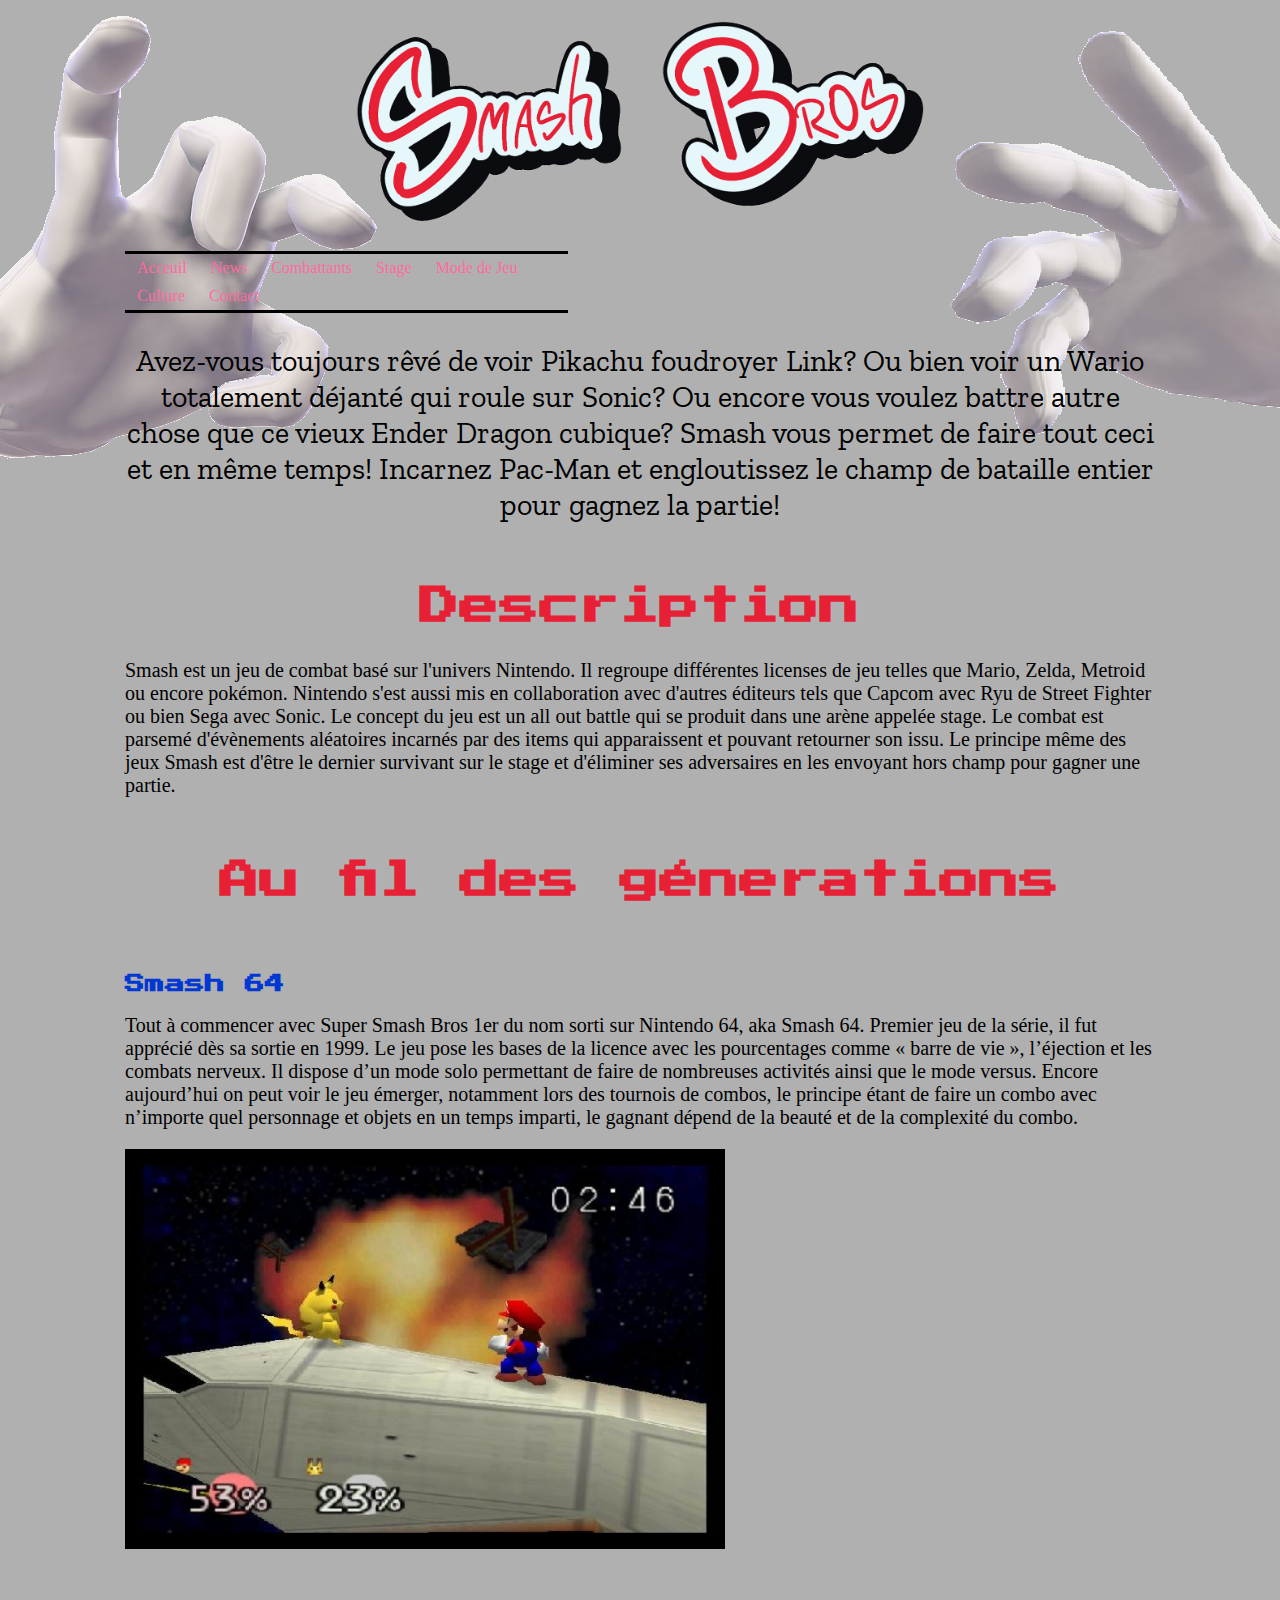
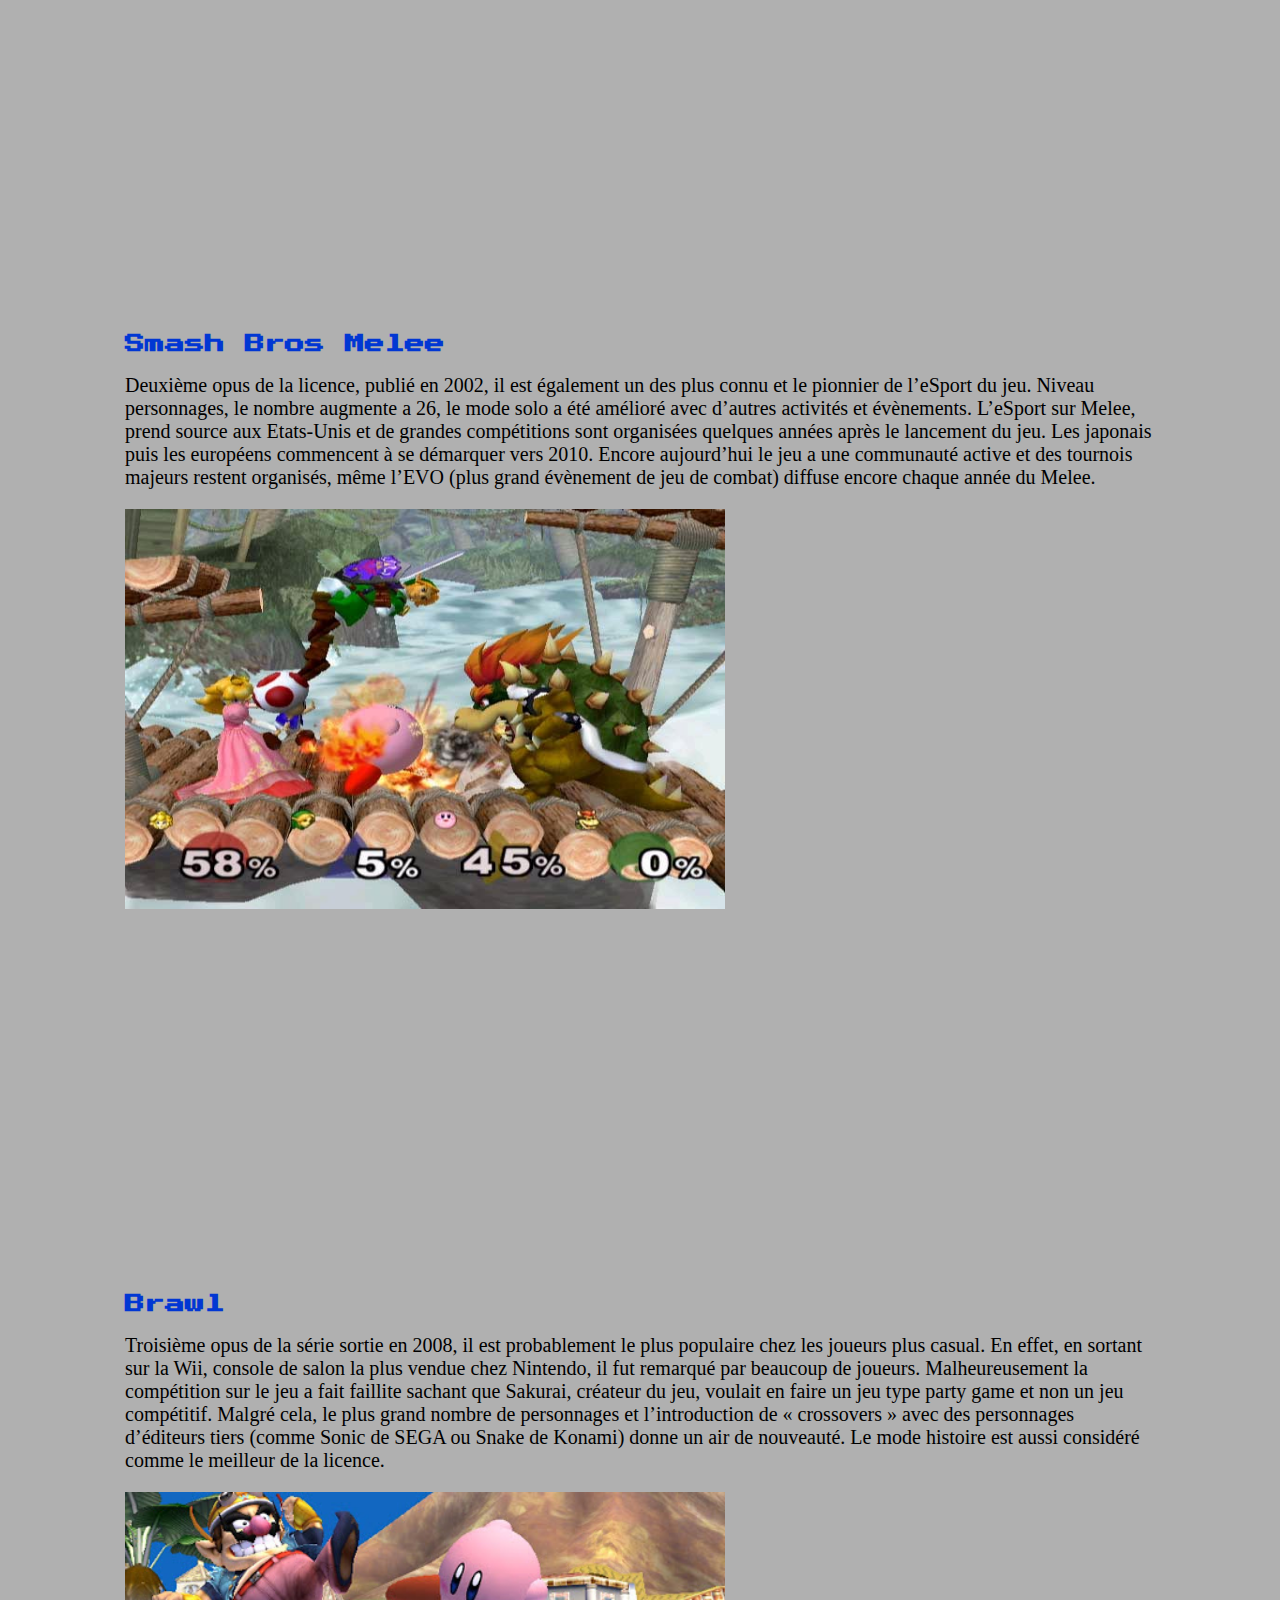
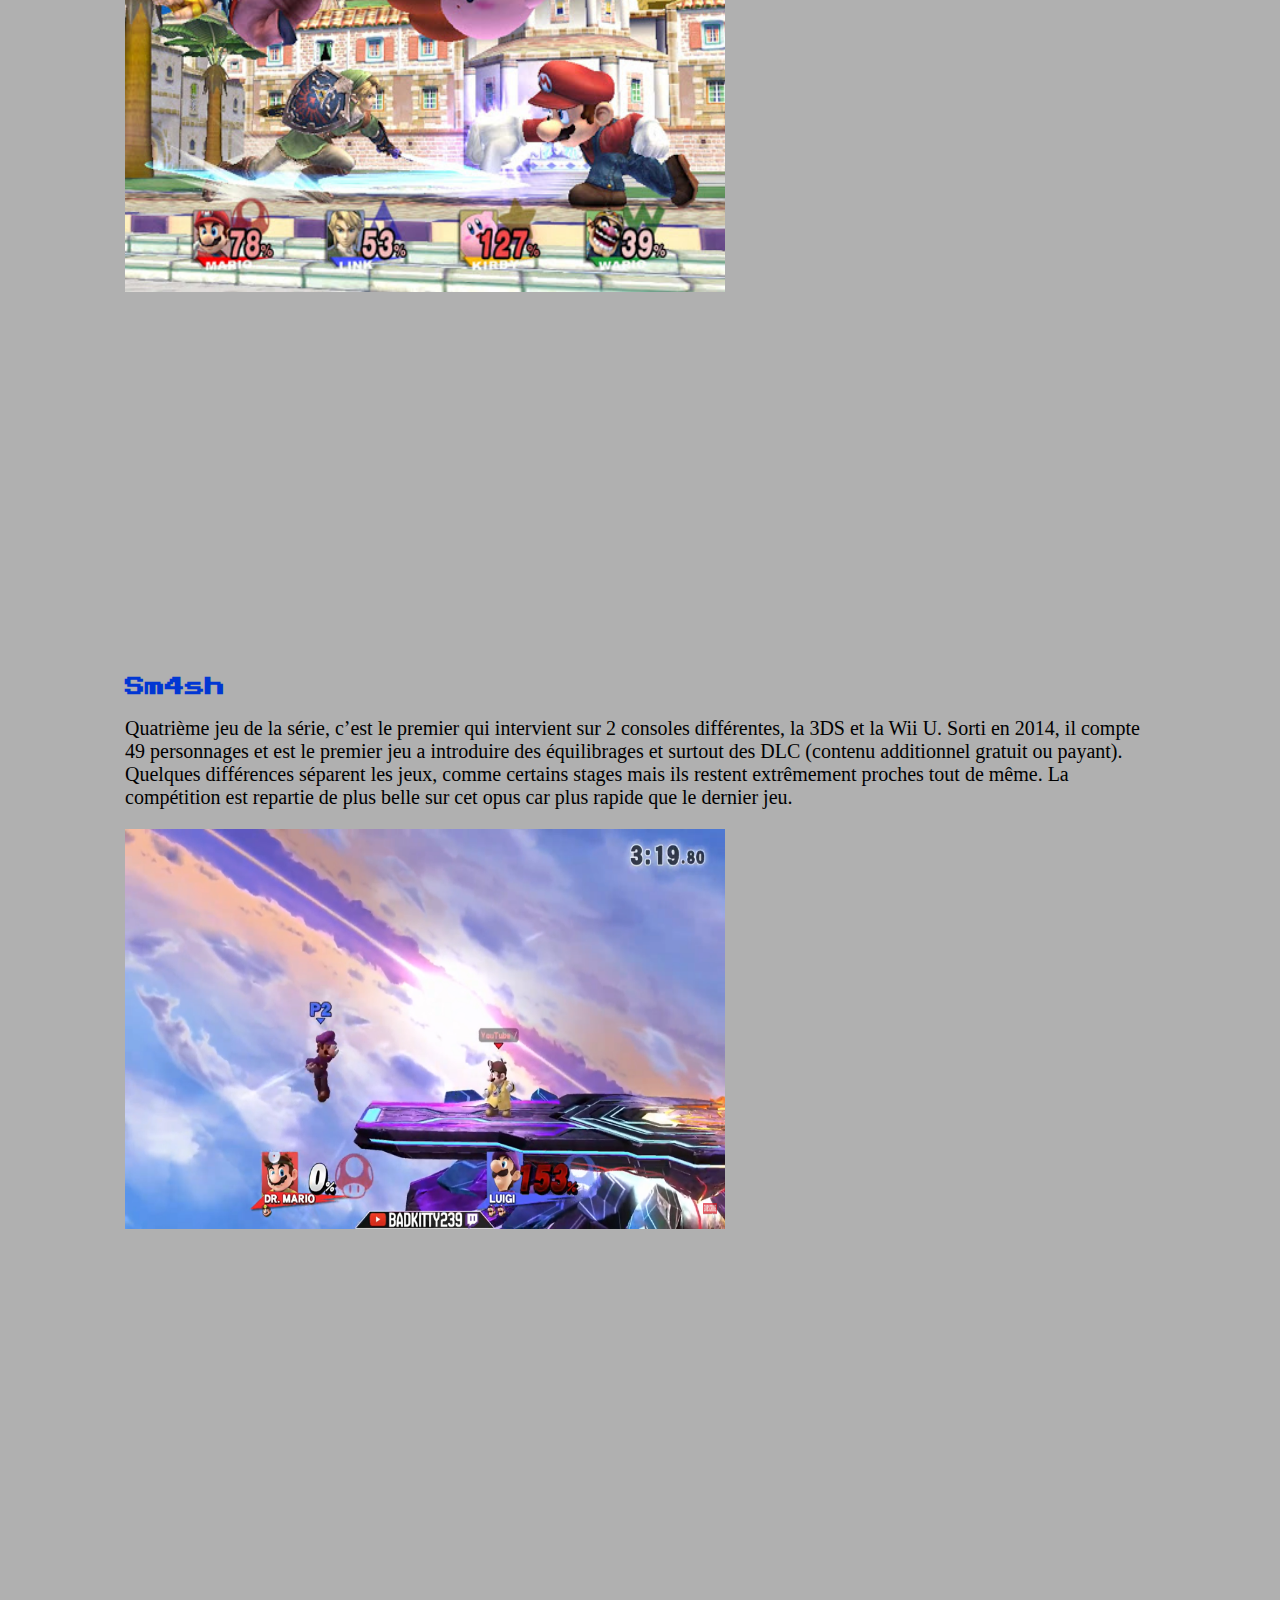
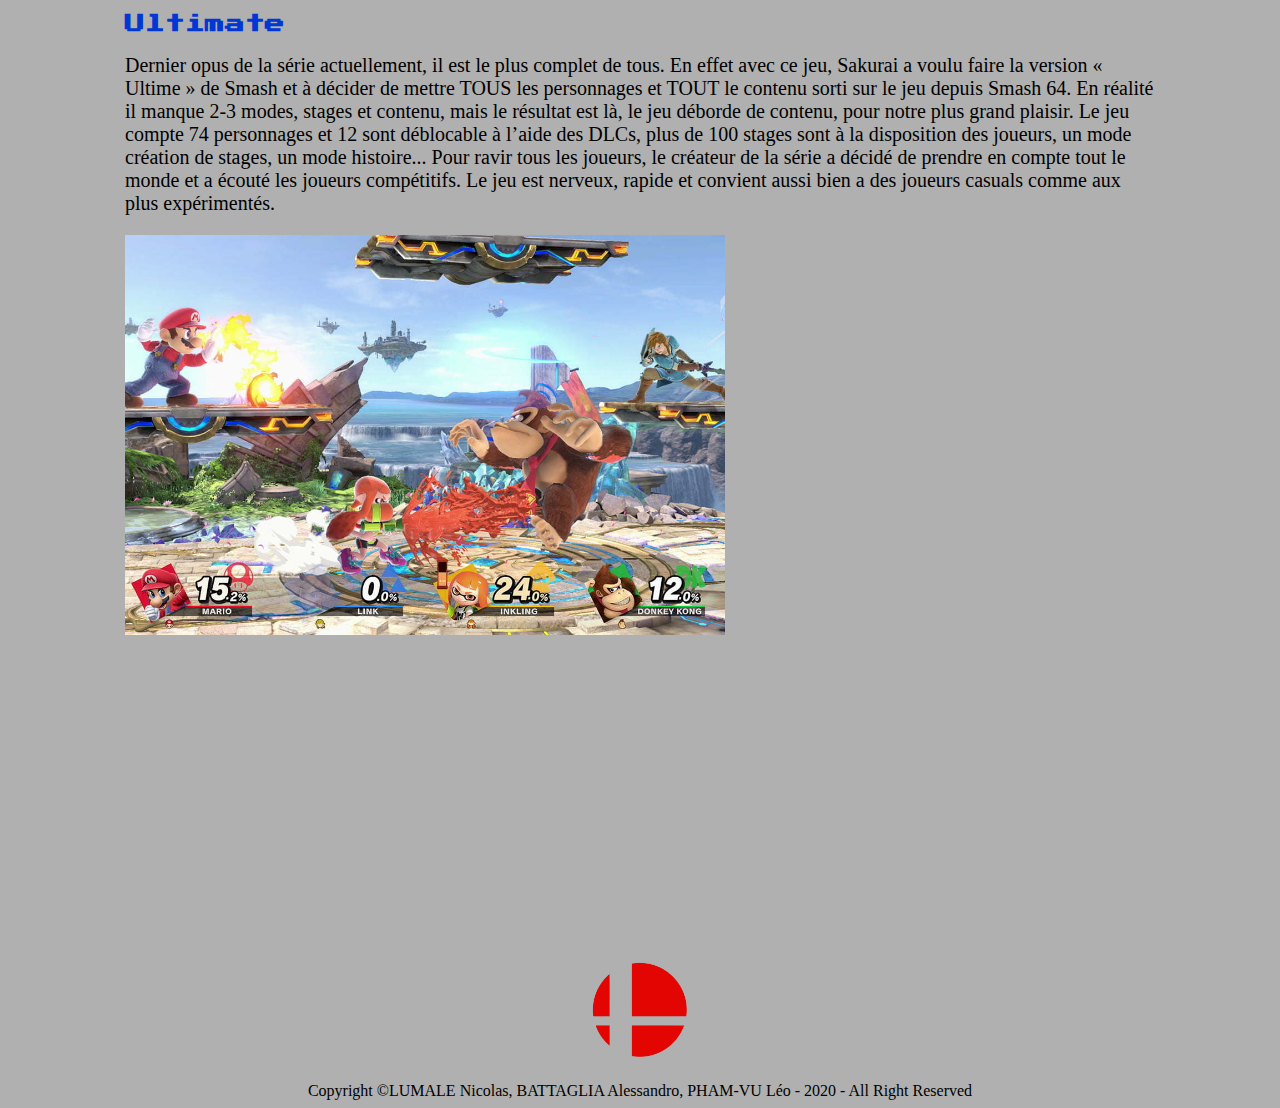
<file: Groupe 7 - Super Smash Bros/index.html>
<!DOCTYPE html>
<html lang="fr" dir="ltr">
  <head>
    <meta charset="utf-8">
    <meta name="description" content="Un site dédié à l'univers de Super Smash Bros"/>
    <title>SSB</title>
    <link rel="stylesheet" href="css/styles.css">
    <link href="https://fonts.googleapis.com/css2?family=Press+Start+2P&display=swap" rel="stylesheet">
    <link href="https://fonts.googleapis.com/css2?family=Zilla+Slab:wght@500&display=swap" rel="stylesheet">
  </head>
  <body>
    <h1><img id="logo" src="img/logo.png"  alt="logo smash personnalisé" height="200"></h1>
    <div>
    <nav id="menu">
        <ul>
          <li><a class="active" href="index.html"<b>Acceuil</b></a></li>
          <li><a href="https://twitter.com/ssbunews?lang=fr" rel="nofollow"<b>News</b></a></li>
          <li><a href="https://www.smashbros.com/fr_FR/fighter/index.html" rel="nofollow"<b>Combattants</b></a></li>
          <li><a href="https://www.smashbros.com/fr_FR/stage/index.html" rel="nofollow"<b>Stage</b></a></li>
          <li><a href="modeDeJeu.html"<b>Mode de Jeu</b></a></li>
          <li><a href="culturessb.html"<b>Culture</b></a></li>
          <li><a href="contact.html"<b>Contact</b></a></li>
        </ul>
    </nav>
    </div>
  <div class="intro">
    <p>Avez-vous toujours rêvé de voir Pikachu foudroyer Link? Ou bien voir un Wario totalement déjanté qui roule sur Sonic?
      Ou encore vous voulez battre autre chose que ce vieux Ender Dragon cubique? Smash vous permet de faire tout ceci et en même temps!
      Incarnez Pac-Man et engloutissez le champ de bataille entier pour gagnez la partie!</p>

  </div>
  <div class="description">
      <!-- mettre en description du Jeu -->
      <h2>Description</h2>
      <p>Smash est un jeu de combat basé sur l'univers Nintendo. Il regroupe différentes licenses de jeu telles que Mario, Zelda, Metroid ou encore pokémon. Nintendo s'est aussi mis en collaboration avec d'autres éditeurs tels que Capcom avec Ryu de Street Fighter ou bien Sega avec Sonic.
        Le concept du jeu est un all out battle qui se produit dans une arène appelée stage. Le combat est parsemé d'évènements aléatoires incarnés par des items qui apparaissent et pouvant retourner son issu.
        Le principe même des jeux Smash est d'être le dernier survivant sur le stage et d'éliminer ses adversaires en les envoyant hors champ pour gagner une partie.</p>
  </div>
  <div class="evolution">
      <!-- Montrer l'evolution du jeu -->
      <h2>Au fil des génerations</h2>


      <p><h3>Smash 64</h3>
        Tout à commencer avec Super Smash Bros 1er du nom sorti sur Nintendo 64, aka Smash 64. Premier jeu de la série, il fut apprécié dès sa sortie en 1999. Le jeu pose les bases de la licence avec les pourcentages comme « barre de vie », l’éjection et les combats nerveux.
        Il dispose d’un mode solo permettant de faire de nombreuses activités ainsi que le mode versus. Encore aujourd’hui on peut voir le jeu émerger, notamment lors
        des tournois de combos, le principe étant de faire un combo avec n’importe quel personnage et objets en un temps imparti, le gagnant dépend de la beauté et de la complexité du combo.</p>
        <a target="_blank" href="img/SSB64.jpg">
          <img src="img/SSB64.jpg" alt="super smash Bros 64 1999"  width="600" height="400" position= "center">
          <iframe width="560" height="315" src="https://www.youtube.com/embed/ZGMyOMQ9Rlo" position="right" frameborder="0" allow="accelerometer; autoplay; clipboard-write; encrypted-media; gyroscope; picture-in-picture" allowfullscreen rel="nofollow"></iframe>
        </a>

        <p><h3>Smash Bros Melee</h3>

        Deuxième opus de la licence, publié en 2002, il est également un des plus connu et le pionnier de l’eSport du jeu. Niveau personnages, le nombre augmente a 26, le mode solo a été amélioré avec d’autres activités et évènements.
        L’eSport sur Melee, prend source aux Etats-Unis et de grandes compétitions sont organisées quelques années après le lancement du jeu. Les japonais puis les européens commencent à se démarquer vers 2010.
        Encore aujourd’hui le jeu a une communauté active et des tournois majeurs restent organisés,
        même l’EVO (plus grand évènement de jeu de combat) diffuse encore chaque année du Melee.</p>
        <a target="_blank" href="img/SSB Melee.jpg">
          <img src="img/SSB Melee.jpg" alt="super smash Bros Melee 2002 " width="600" height="400" position="center">
          <iframe width="560" height="315" src="https://www.youtube.com/embed/i8rlQx3jvFU" frameborder="0" allow="accelerometer; autoplay; clipboard-write; encrypted-media; gyroscope; picture-in-picture" allowfullscreen rel="nofollow"></iframe>
        </a>

        <p>
        <h3>Brawl</h3>

        Troisième opus de la série sortie en 2008, il est probablement le plus populaire chez les joueurs plus casual. En effet, en sortant sur la Wii, console de salon la plus vendue chez Nintendo, il fut remarqué par beaucoup de joueurs.
        Malheureusement la compétition sur le jeu a fait faillite sachant que Sakurai, créateur du jeu, voulait en faire un jeu type party game et non un jeu compétitif. Malgré cela, le plus grand nombre de personnages et
        l’introduction de « crossovers » avec des personnages d’éditeurs tiers (comme Sonic de SEGA ou Snake de Konami) donne un air de nouveauté.
        Le mode histoire est aussi considéré comme le meilleur de la licence.</p>
        <a target="_blank" href="img/SSB Brawl.jpg">
          <img src="img/SSB Brawl.jpg" alt="super smash Bros Brawl 2008" width="600" height="400" position="center">
          <iframe width="560" height="315" src="https://www.youtube.com/embed/CFT8ti5JIp4" frameborder="0" allow="accelerometer; autoplay; clipboard-write; encrypted-media; gyroscope; picture-in-picture" allowfullscreen rel="nofollow"></iframe>
        </a>

        <p>
        <h3>Sm4sh</h3>

        Quatrième jeu de la série, c’est le premier qui intervient sur 2 consoles différentes, la 3DS et la Wii U. Sorti en 2014, il compte 49 personnages et est le premier jeu a introduire des
        équilibrages et surtout des DLC (contenu additionnel gratuit ou payant). Quelques différences séparent les jeux, comme certains stages mais ils restent extrêmement proches tout de même.
        La compétition est repartie de plus belle sur cet opus car plus rapide que le dernier jeu.</p>
        <a target="_blank" href="img/SSB 4.png">
          <img src="img/SSB 4.png" alt="super smash Bros 4 2014 EVO" width="600" height="400" position="center">
          <iframe width="560" height="315" src="https://www.youtube.com/embed/Yws_LjJMoRQ" frameborder="0" allow="accelerometer; autoplay; clipboard-write; encrypted-media; gyroscope; picture-in-picture" allowfullscreen rel="nofollow"></iframe>
        </a>

        <p>
        <h3>Ultimate</h3>

        Dernier opus de la série actuellement, il est le plus complet de tous. En effet avec ce jeu, Sakurai a voulu faire la version « Ultime » de Smash et à décider de mettre TOUS les personnages et TOUT le contenu sorti sur le jeu depuis Smash 64. En réalité il manque 2-3 modes,
        stages et contenu, mais le résultat est là, le jeu déborde de contenu, pour notre plus grand plaisir. Le jeu compte 74 personnages et 12 sont déblocable à l’aide des DLCs, plus de 100 stages sont à la disposition des joueurs, un mode création de stages, un mode histoire...
        Pour ravir tous les joueurs, le créateur de la série a décidé de prendre en compte tout le monde et a écouté les joueurs compétitifs. Le jeu est nerveux, rapide et convient aussi bien a des joueurs casuals comme aux plus expérimentés.</p>
        <a target="_blank" href="img/SSBU.jpg">
          <img src="img/SSBU.jpg" alt="super smash Bros Ultimate SSBU Sakurai " width="600" height="400" position= "center">
          <iframe width="560" height="315" src="https://www.youtube.com/embed/2uiP1ka5xac" frameborder="0" allow="accelerometer; autoplay; clipboard-write; encrypted-media; gyroscope; picture-in-picture" allowfullscreenrel="nofollow"></iframe>
        </a>
  </div>

    <div class="siteoff">
        <a href="https://www.smashbros.com/fr_FR/" rel="nofollow"> <img src="img/smash.png" alt="logo site officiel super smash Bros" height=" 100px"></a>
    </div>
  </body>
  <footer> <br/> Copyright &copy;LUMALE Nicolas, BATTAGLIA Alessandro, PHAM-VU Léo - 2020 - All Right Reserved</footer>

</html>
</file>
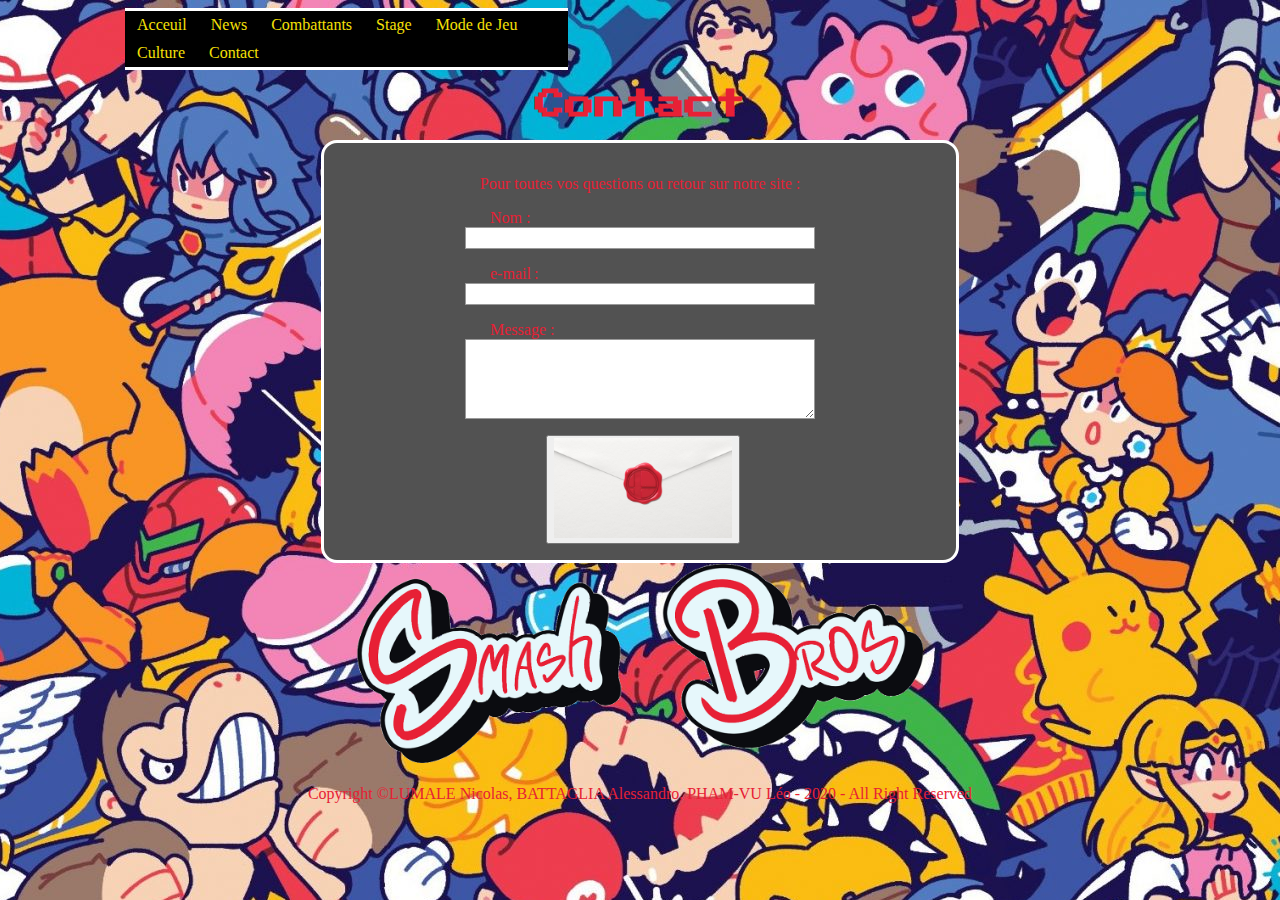
<file: Groupe 7 - Super Smash Bros/contact.html>
<!DOCTYPE html>
<html lang="fr" dir="ltr">
  <head>
    <meta charset="utf-8">
    <meta name="description" content="Formulaire de contact">
    <title>SSB-Contact</title>
    <link rel="stylesheet" href="css/styles3.css">
    <link href="https://fonts.googleapis.com/css2?family=Press+Start+2P&display=swap" rel="stylesheet">
  </head>
  <body>

    <div>
    <nav id="menu">
        <ul>
          <li><a class="active" href="index.html"<b>Acceuil</b></a></li>
          <li><a href="https://twitter.com/ssbunews?lang=fr" rel="nofollow"<b>News</b></a></li>
          <li><a href="https://www.smashbros.com/fr_FR/fighter/index.html" rel="nofollow"<<b>Combattants</b></a></li>
          <li><a href="https://www.smashbros.com/fr_FR/stage/index.html" rel="nofollow"<<b>Stage</b></a></li>
          <li><a href="modeDeJeu.html"<b>Mode de Jeu</b></a></li>
          <li><a href="culturessb.html"<b>Culture</b></a></li>
          <li><a href="contact.html"<b>Contact</b></a></li>
        </ul>
    </nav>
    </div>

    <div class="formulaire de contact">
      <div class="titre">
        <h1>Contact</h1>
      </div>
    </div>

    <form class="formulaire de contact" action="contact.html" method="post">
      <p>Pour toutes vos questions ou retour sur notre site :</p>
        <a href="" target="_BLANK"></a>
    <div>
        <label for="name">Nom :</label>
        <input type="text" id="name" name="user_name">
    </div>

    <div>
          <label for="mail">e-mail :</label>
          <input type="email" id="mail" name="user_mail">
    </div>

    <div>
          <label for="msg">Message :</label>
          <textarea id="msg" name="user_message"></textarea>
    </div>

    <div class="button">
        <button type="submit"><img src="img/Smash Invitation.jpg" alt="button envoyer" height="100"</button>
    </div>
    </form>

      <img src="img/logo.png" alt="logo" height="200">

  </body>
  <footer> <br/> Copyright &copy;LUMALE Nicolas, BATTAGLIA Alessandro, PHAM-VU Léo - 2020 - All Right Reserved</footer>


</html>
</file>
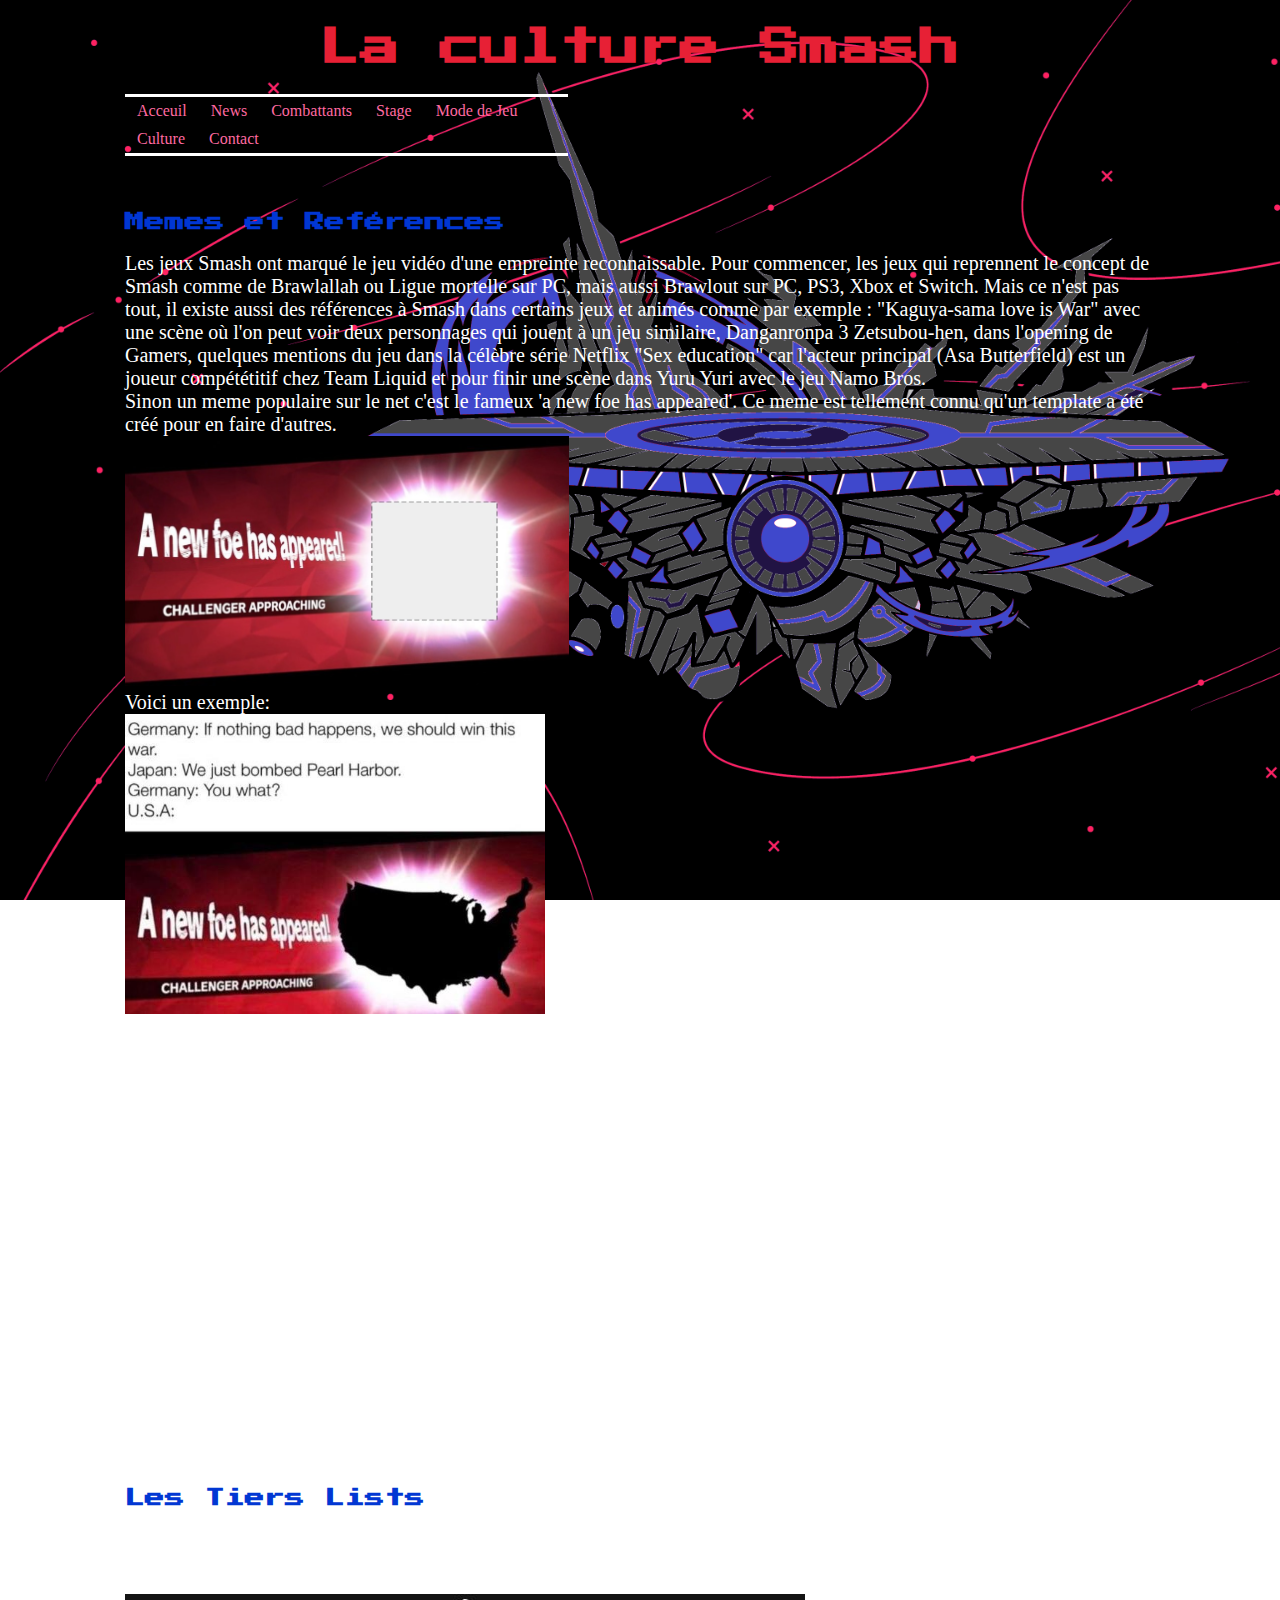
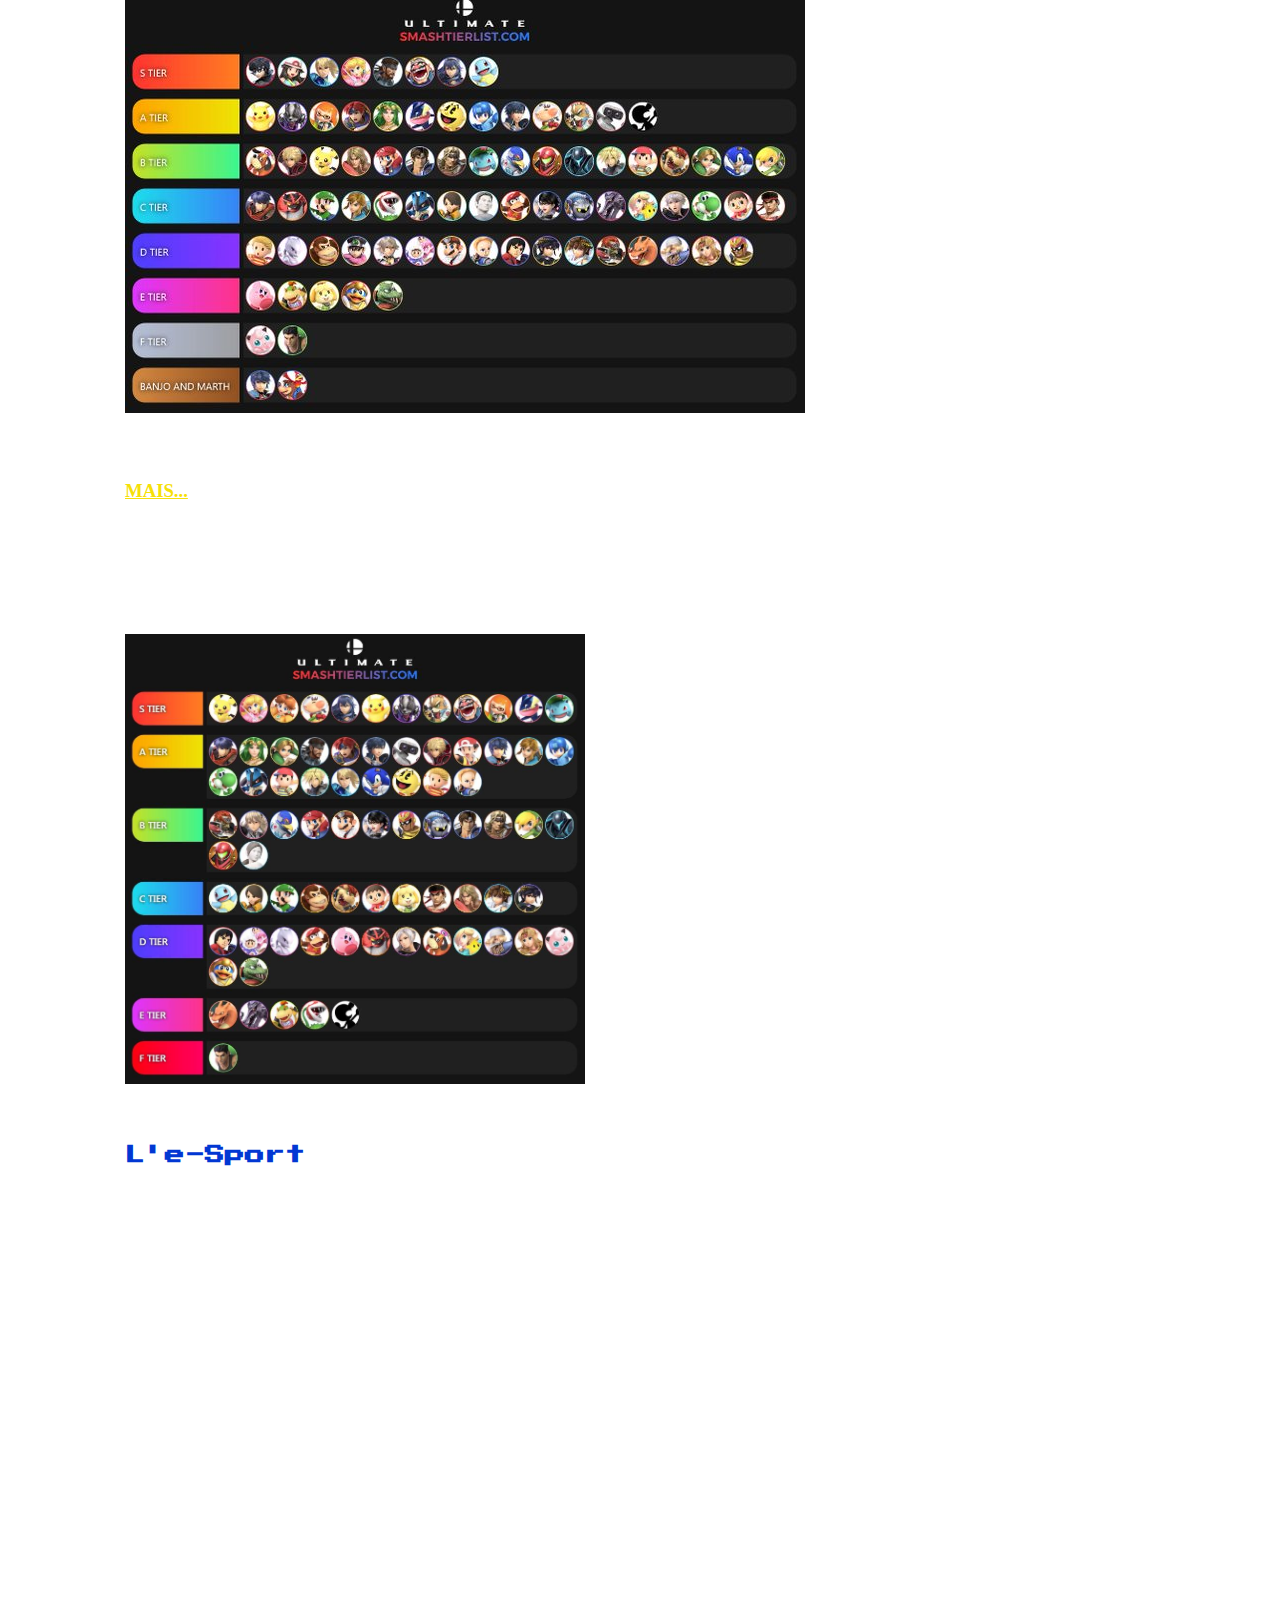
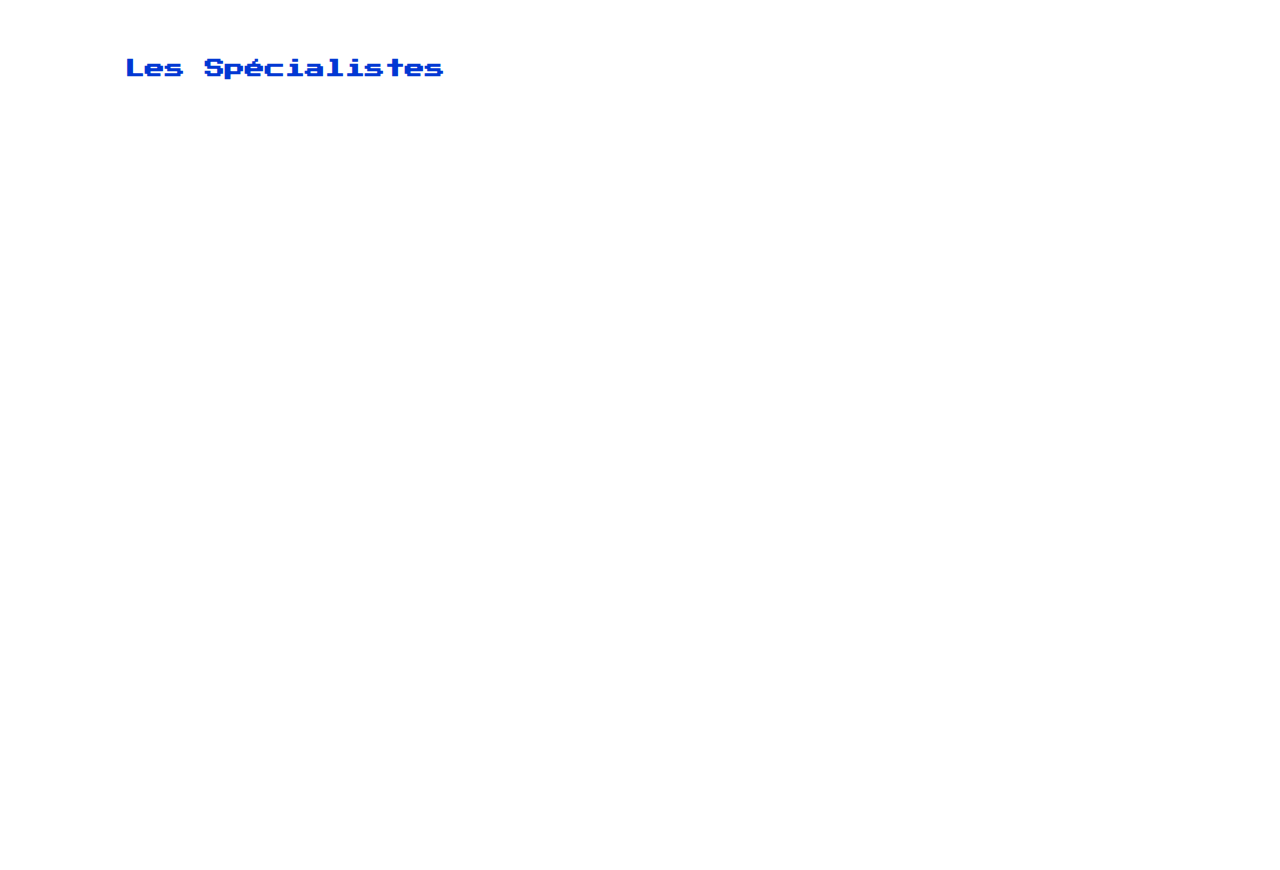
<file: Groupe 7 - Super Smash Bros/culturessb.html>
<!DOCTYPE html>
<html lang="fr" dir="ltr">
  <head>
    <meta charset="utf-8">
    <meta name="description" content="Tout savoir sur la culture Smash Bros"/>
    <title>SSB-Culture</title>
    <link rel="stylesheet" href="css/styles2.css">
    <link href="https://fonts.googleapis.com/css2?family=Press+Start+2P&display=swap" rel="stylesheet">
  </head>
  <body>
    <h1>La culture Smash</h1>
    <div>
    <nav id="menu">
        <ul>
          <li><a class="active" href="index.html"<b>Acceuil</b></a></li>
          <li><a href="https://twitter.com/ssbunews?lang=fr" rel="nofollow"<b>News</b></a></li>
          <li><a href="https://www.smashbros.com/fr_FR/fighter/index.html" rel="nofollow"<<b>Combattants</b></a></li>
          <li><a href="https://www.smashbros.com/fr_FR/stage/index.html" rel="nofollow"<<b>Stage</b></a></li>
          <li><a href="modeDeJeu.html"<b>Mode de Jeu</b></a></li>
          <li><a href="culturessb.html"<b>Culture</b></a></li>
          <li><a href="contact.html"<b>Contact</b></a></li>
        </ul>
    </nav>
    </div>
    <div class="Meme">
      <h2>Memes et Reférences</h2>
      <p>Les jeux Smash ont marqué le jeu vidéo d'une empreinte reconnaissable. Pour commencer, les jeux qui reprennent le concept de Smash comme de Brawlallah ou Ligue mortelle
        sur PC, mais aussi Brawlout sur PC, PS3, Xbox et Switch. Mais ce n'est pas tout, il existe aussi des références à Smash dans certains jeux et animés comme par
        exemple : "Kaguya-sama love is War" avec une scène où l'on peut voir deux personnages qui jouent à un jeu similaire, Danganronpa 3 Zetsubou-hen, dans l'opening de Gamers,
        quelques mentions du jeu dans la célèbre série Netflix "Sex education" car l'acteur principal (Asa Butterfield) est un joueur compététitif chez Team Liquid et pour finir une scène dans Yuru Yuri avec le jeu Namo Bros.<br/>
        Sinon un meme populaire sur le net c'est le fameux 'a new foe has appeared'. Ce meme est tellement connu qu'un template a été créé pour en faire d'autres.<br/>
        <img src="img/template meme.jpg" height="250px" alt="a new foe has appeared meme template"><br/>

        Voici un exemple:<br/>
        <img src="img/meme.jpg" height="300px" alt="funny meme smash "></p>

        <p>Au sein de la communauté, y a un jargon que les Smasheurs utilisent avant le début de chaque duel: c'est le terme 'No Johns'.
        Ce terme veut dire "pas d'excuses". Il est tellement utilisé que même le directeur de Nintendo USA Reggie Fils-Aimé l'utilise pour l'EVO 2014 et le lancement de Sm4sh sur 3DS.<br/>
        <iframe width="560" height="315" src="https://www.youtube.com/embed/HwobfEp1bPc" frameborder="0" allow="accelerometer; autoplay; clipboard-write; encrypted-media; gyroscope; picture-in-picture" allowfullscreen rel="nofollow"></iframe></p>


    </div>

    <div class="tier list">
      <h2>Les Tiers Lists</h2>
      <p>Dans la communauté Smash, il y a des personnes qui classent les combattants par leur apptitudes et l'efficacité en combat. C'est ce qu'on appelle une tier ist et ça ressemble
        à ça:</p>
        <img src="img/tier list.jpg" alt="tier list Ultimate">

        <p>S-Tier étant le meilleur rang dans la liste et F-Tier le pire.</p>

        <h3>MAIS...</h3>

        <p>Les Tiers Lists sont SUBJECTIVES, donc il n'y a pas de Tiers Lists officiel du jeu. C'est ce qui rend le jeu encore plus excitant et la Tiers Lists change, s'adapte au fil
          du jeu et des joueurs.<br/>
          <br/>

        Par exemple celle-là c'est la Tiers Lists de ZeRo</p>
        <img src="img/zero tier list.jpg" height="450px" alt="image tier list ZeRo Ultimate ">


    </div>

      <div class="eSport">
        <h2>L'e-Sport</h2>
        <p>L'Esport sur Smash a commencé en 2002 sur Melee avec le Tournament Go series, qui fixa les règles des parties compétitives que nous connaissons aujourd'hui.<br/>

           Melee a connu son âge d'or durant la période de 2003 à 2014, notamment à travers certains joueurs devenus des légendes du ou tout simplement ayant marqué leur temps
           comme Ken Hoang connu sous les pseudos "Kenny" et surnommé comme étant "le Roi de Smash" ou "Liquid'Ken", accompagné de Christopher "Azen" McMullen, Daniel "ChuDat" Rodriguez,
           Joel Isai "Isai" Alvarado, Christopher "PC Chris" Szygiel, Daniel "KoreanDJ" Jung, et Jason "Mew2King" Zimmerman.<br/>
           <br/>

           Puis Brawl arriva sur la scène compétitive de Smash avec de nombreuses critiques au sujet de l'intégration des objets et ses méchaniques entre 2008 avec l'EVO et 2009.
           S'en suit la période surnommée "l'âge sombre" avec le déclin majeur mais temporaire de Melee et la chute de Brawl dès 2009, mais grâce au Revival Of Melee 2009, Smash entamma une nouvelle période de sa vie
           eSportive avec l'ère de Platine et ses cinq "Dieux" : Mew2King, Mango, PPMD, Armada et Hungrybox, et celui que l'on surnomme "le tueur de Dieux" aka William "Leffen" Hjelte. <br/>
           <br/>

           Sur l'autre grand jeu Smash de Nintendo, Ultimate, un joueur à fait son apparition, et peut-être considéré lui aussi comme un "Dieu" : MkLeo. C'est un joueur professionnel
           de Smash Ultimate et connu comme le meilleur joueur de ce Smash actuel. Il est notamment connu pour avoir gagner le tournoi SSBU à l'EVO 2019 qui est le plus grand événement de jeux de combats. Pour parler plus en détail de
           Smash en France, il existe un joueur qui est considéré, et à juste titre, comme le meilleur joueur européen et le meilleur Wario, William 'Gluttony' Belaïd.</p>

      </div>

    </div>

    <div class="Spécialiste">
      <h2>Les Spécialistes</h2>
      <p>Les Spécialistes sont des personnes qui suivent toujours sur l'actualité et l'évolution de la méta du jeu. Ces personnes sont souvent soit des anciens joueurs compétitif
         soit des fans qui connaissent très bien l'univers et la mécanique du jeu. Nous avons Bronol pour la communauté francophone et ZeRo pour la communauté global.</p>
         <iframe width="560" height="315" src="https://www.youtube.com/embed/gqLJPOMifeo" frameborder="0" allow="accelerometer; autoplay; clipboard-write; encrypted-media; gyroscope; picture-in-picture" allowfullscreen rel='nofollow'></iframe>
         <iframe width="560" height="315" src="https://www.youtube.com/embed/uSlVP3MTeV8" frameborder="0" allow="accelerometer; autoplay; clipboard-write; encrypted-media; gyroscope; picture-in-picture" allowfullscreen rel='nofollow'></iframe>

    </div>
  </body>

  <footer> <br/> Copyright &copy;LUMALE Nicolas, BATTAGLIA Alessandro, PHAM-VU Léo - 2020 - All Right Reserved</footer>

</html>
</file>
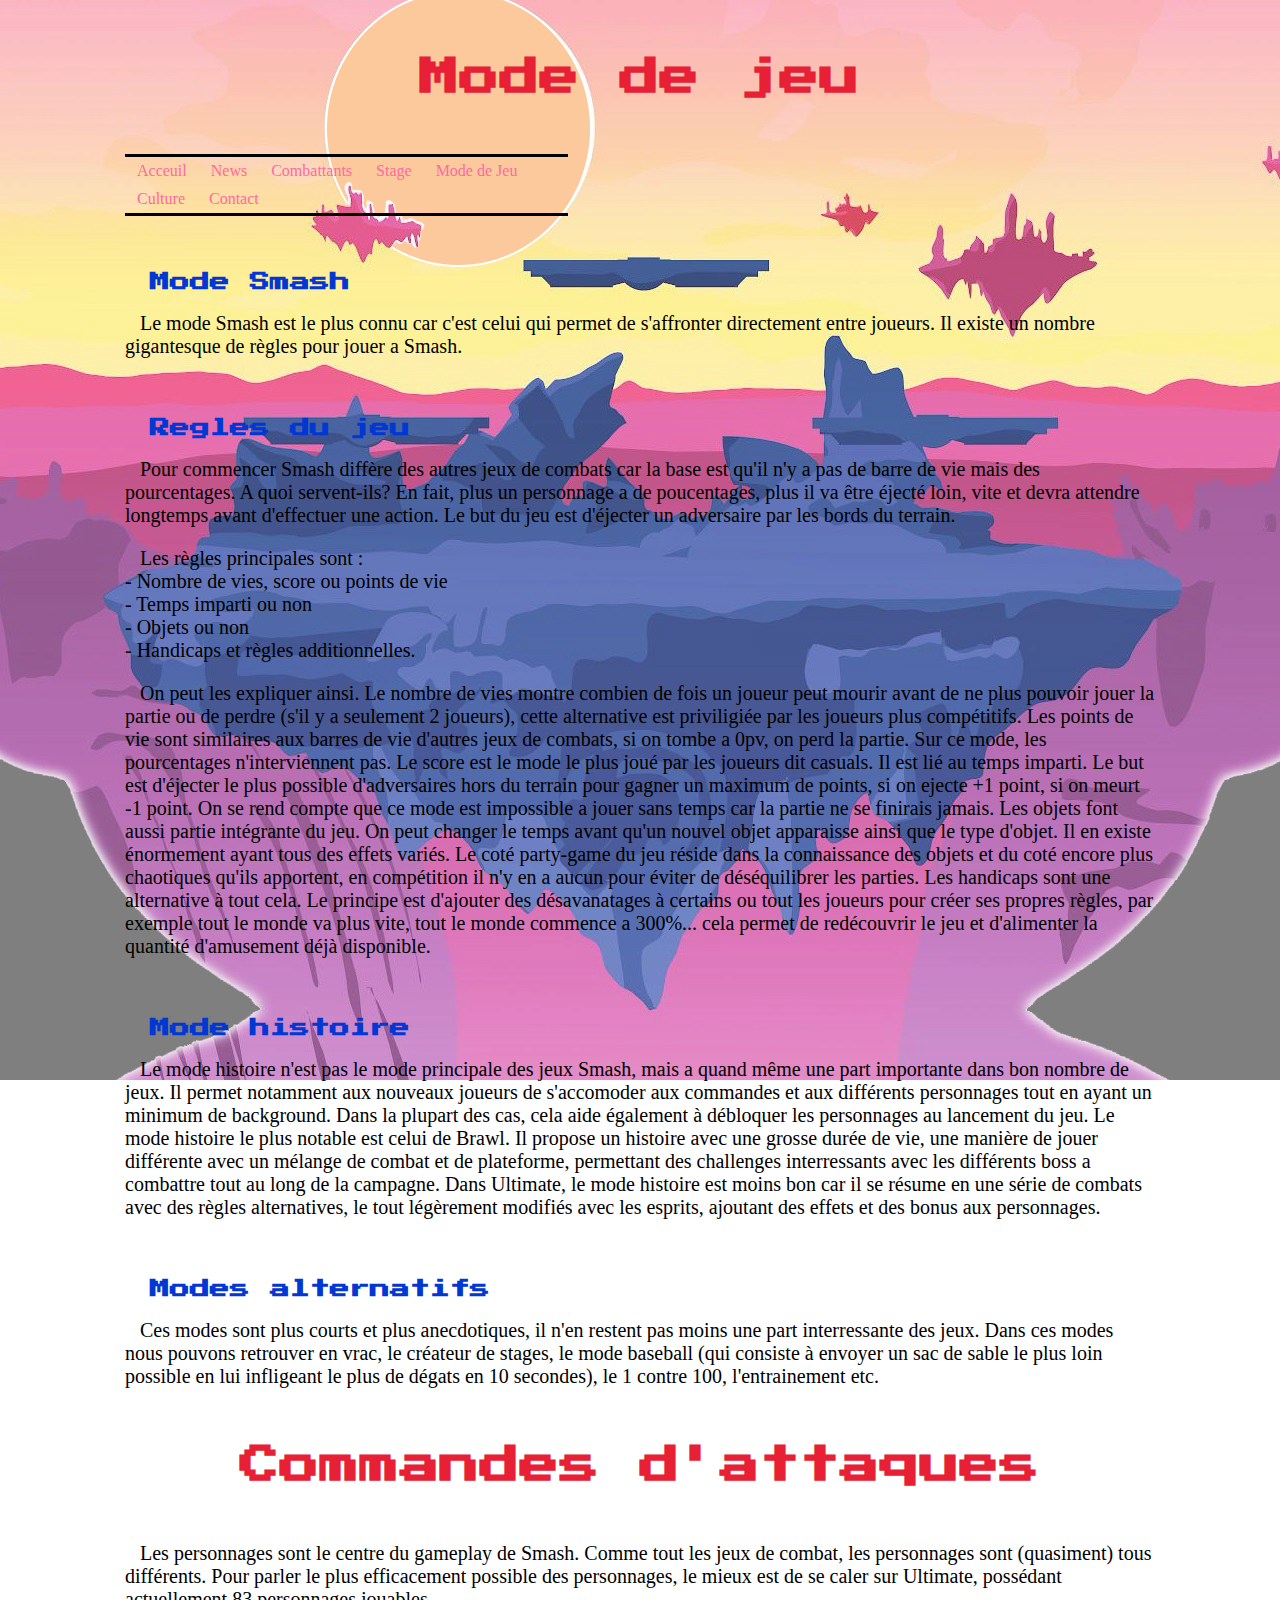
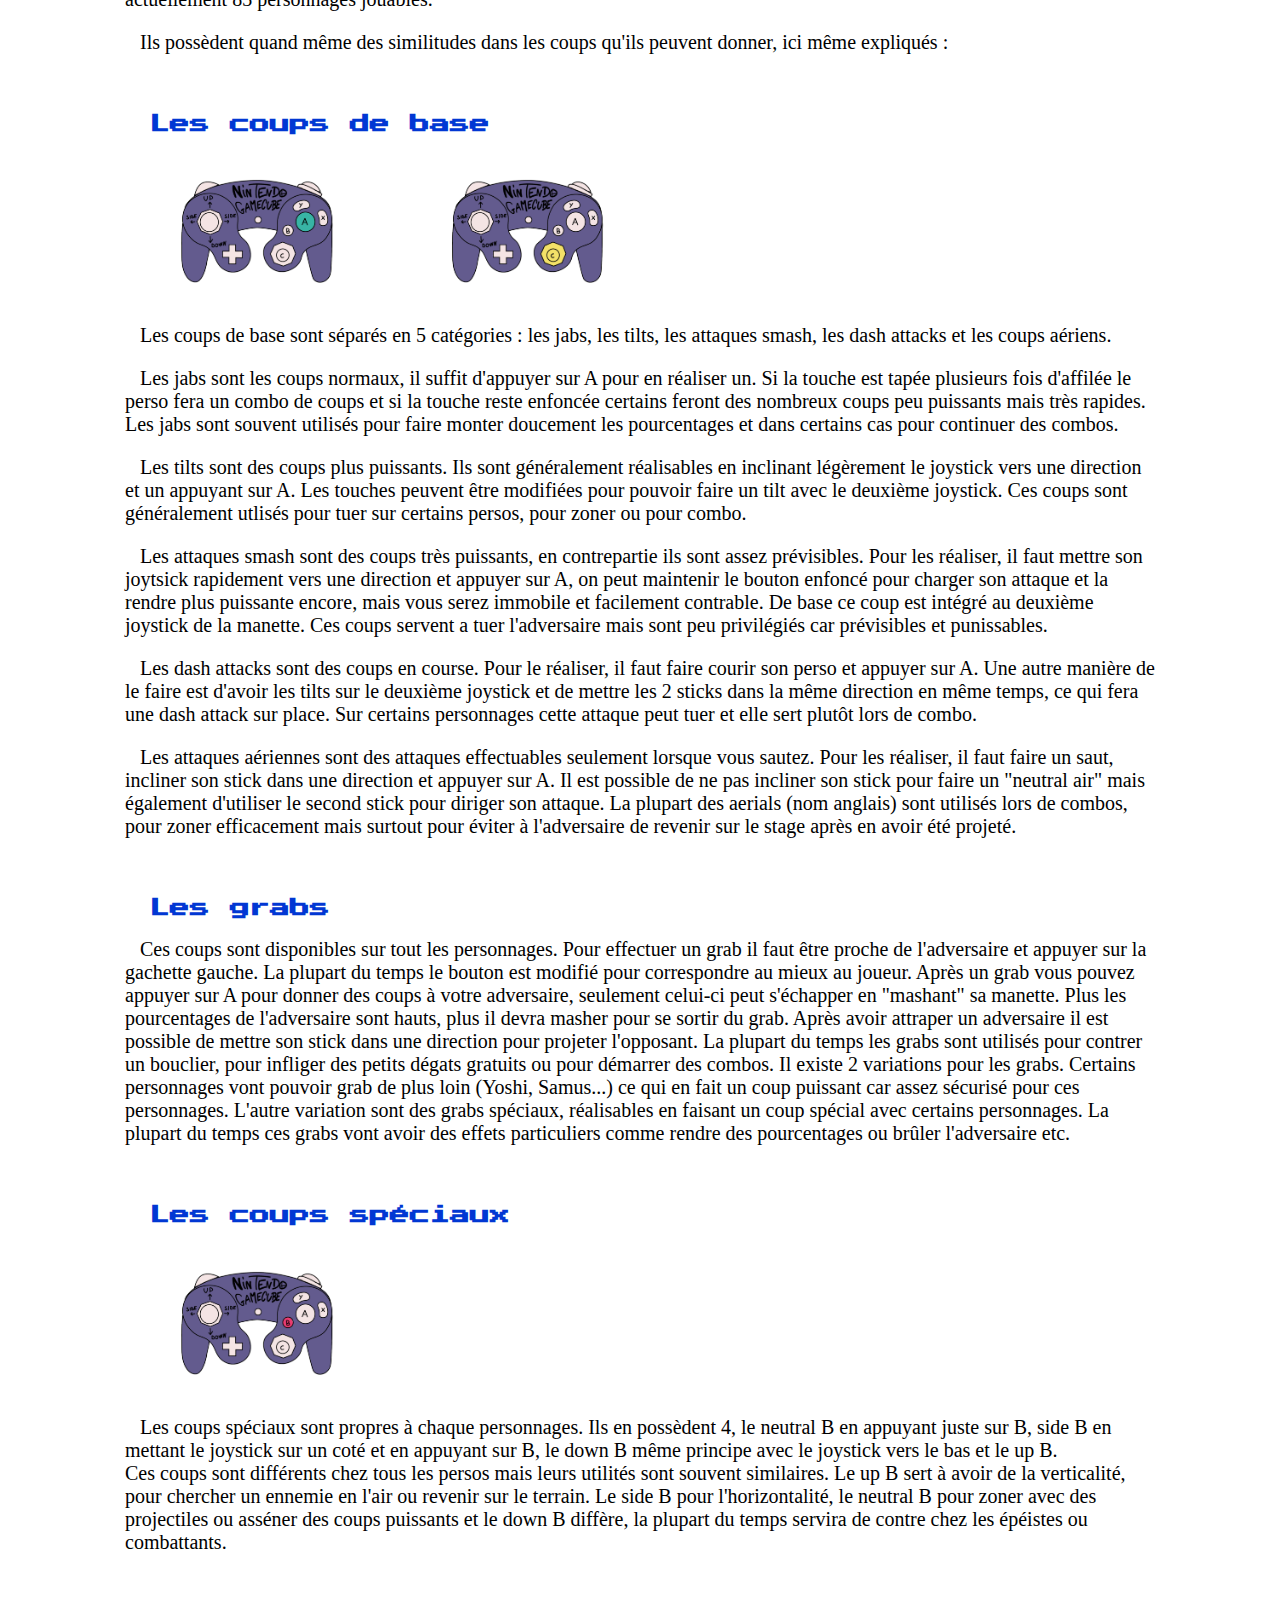
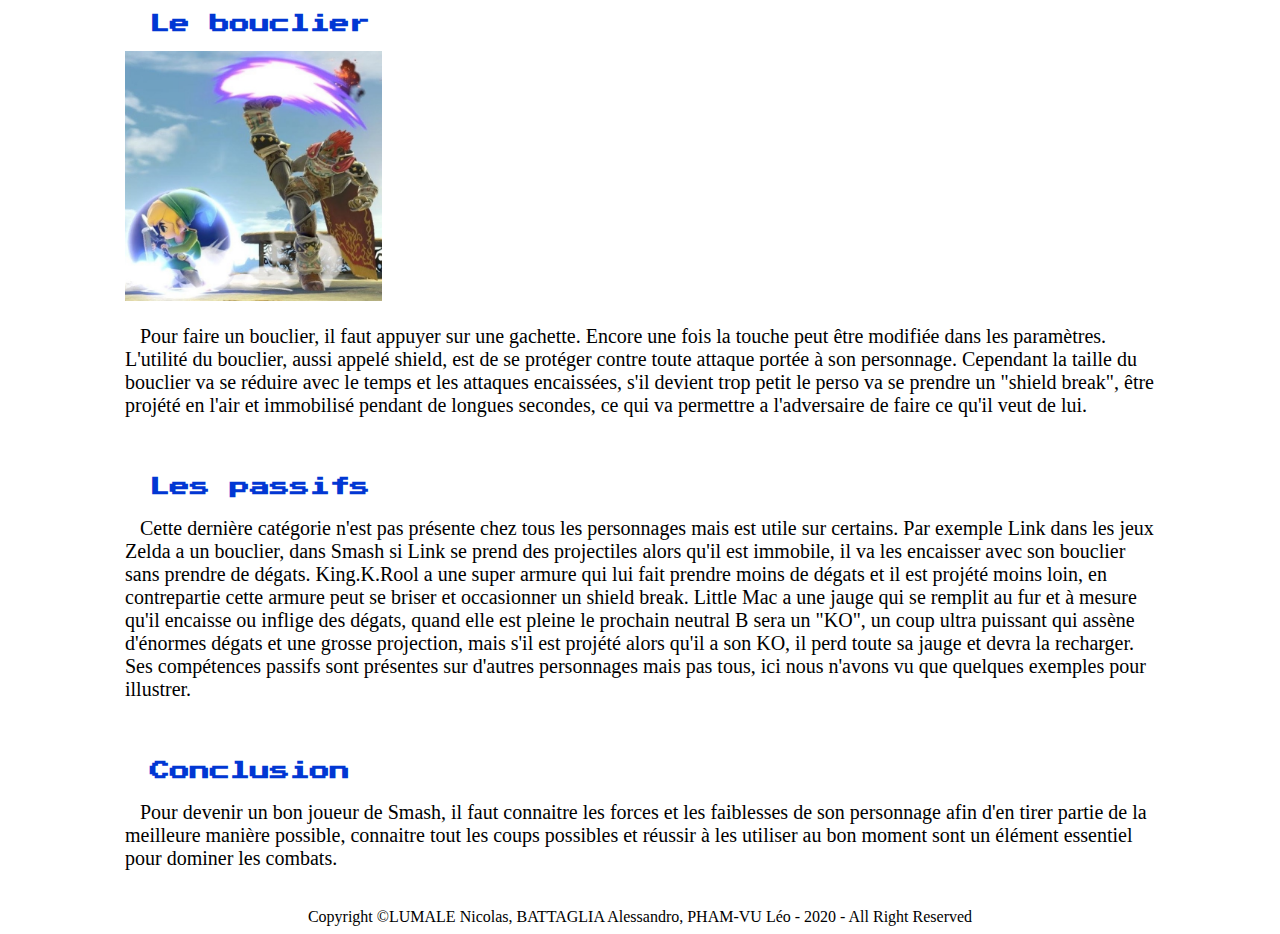
<file: Groupe 7 - Super Smash Bros/modeDeJeu.html>
<!DOCTYPE html>
<html lang="fr" dir="ltr">
  <head>
    <meta charset="utf-8">
    <meta name="description" content="Les différents mode de jeu">
    <link rel="stylesheet" href="css/styles4.css">
    <link href="https://fonts.googleapis.com/css2?family=Press+Start+2P&display=swap" rel="stylesheet">
    <title>SSB-Mode de jeu</title>
  </head>
  <body>

    <h1>Mode de jeu</h1>

    <div>
    <nav id="menu">
        <ul>
          <li><a class="active" href="index.html"<b>Acceuil</b></a></li>
          <li><a href="https://twitter.com/ssbunews?lang=fr" rel="nofollow"<b>News</b></a></li>
          <li><a href="https://www.smashbros.com/fr_FR/fighter/index.html" rel="nofollow"<<b>Combattants</b></a></li>
          <li><a href="https://www.smashbros.com/fr_FR/stage/index.html" rel="nofollow"<<b>Stage</b></a></li>
          <li><a href="modeDeJeu.html"<b>Mode de Jeu</b></a></li>
          <li><a href="culturessb.html"<b>Culture</b></a></li>
          <li><a href="contact.html"<b>Contact</b></a></li>
        </ul>
    </nav>
    </div>

    <h2>Mode Smash</h2>
    <p>Le mode Smash est le plus connu car c'est celui qui permet de s'affronter directement entre joueurs.
      Il existe un nombre gigantesque de règles pour jouer a Smash. </p>

    <h2>Regles du jeu</h2>

    <p>Pour commencer Smash diffère des autres jeux de combats car la base est qu'il n'y a pas de barre de vie mais des pourcentages. A quoi servent-ils?
       En fait, plus un personnage a de poucentages, plus il va être éjecté loin, vite et devra attendre longtemps avant d'effectuer une action. Le but du jeu est d'éjecter un adversaire par
       les bords du terrain. </p>
    <p>Les règles principales sont : <br/>
    - Nombre de vies, score ou points de vie <br/>
    - Temps imparti ou non <br/>
    - Objets ou non <br/>
    - Handicaps et règles additionnelles.</p>
    <p>On peut les expliquer ainsi. Le nombre de vies montre combien de fois un joueur peut mourir avant de ne plus pouvoir jouer la partie ou de perdre (s'il y a seulement 2 joueurs),
      cette alternative est priviligiée par les joueurs plus compétitifs. Les points de vie sont similaires aux barres de vie d'autres jeux de combats, si on tombe a 0pv, on perd la partie. Sur
      ce mode, les pourcentages n'interviennent pas. Le score est le mode le plus joué par les joueurs dit casuals. Il est lié au temps imparti. Le but est d'éjecter le plus possible
      d'adversaires hors du terrain pour gagner un maximum de points, si on ejecte +1 point, si on meurt -1 point. On se rend compte que ce mode est impossible a jouer sans temps car
      la partie ne se finirais jamais. Les objets font aussi partie intégrante du jeu. On peut changer le temps avant qu'un nouvel objet apparaisse ainsi que le type d'objet. Il en existe énormement
      ayant tous des effets variés. Le coté party-game du jeu réside dans la connaissance des objets et du coté encore plus chaotiques qu'ils apportent, en compétition il n'y en a aucun pour éviter de
      déséquilibrer les parties. Les handicaps sont une alternative à tout cela. Le principe est d'ajouter des désavanatages à certains ou tout les joueurs pour créer ses propres règles, par exemple tout
      le monde va plus vite, tout le monde commence a 300%... cela permet de redécouvrir le jeu et d'alimenter la quantité d'amusement déjà disponible. </p>

    <h2>Mode histoire</h2>

    <p>Le mode histoire n'est pas le mode principale des jeux Smash, mais a quand même une part importante dans bon nombre de jeux. Il permet notamment aux nouveaux joueurs de s'accomoder aux commandes
    et aux différents personnages tout en ayant un minimum de background. Dans la plupart des cas, cela aide également à débloquer les personnages au lancement du jeu. Le mode histoire le plus notable
    est celui de Brawl. Il propose un histoire avec une grosse durée de vie, une manière de jouer différente avec un mélange de combat et de plateforme, permettant des challenges interressants
    avec les différents boss a combattre tout au long de la campagne. Dans Ultimate, le mode histoire est moins bon car il se résume en une série de combats avec des règles alternatives, le tout
    légèrement modifiés avec les esprits, ajoutant des effets et des bonus aux personnages. </p>

    <h2>Modes alternatifs</h2>

    <p>Ces modes sont plus courts et plus anecdotiques, il n'en restent pas moins une part interressante des jeux. Dans ces modes nous pouvons retrouver en vrac, le créateur de stages, le mode
    baseball (qui consiste à envoyer un sac de sable le plus loin possible en lui infligeant le plus de dégats en 10 secondes), le 1 contre 100, l'entrainement etc.</p>



    <h1>Commandes d'attaques</h1>

    <p>Les personnages sont le centre du gameplay de Smash. Comme tout les jeux de combat, les personnages sont (quasiment) tous différents.
    Pour parler le plus efficacement possible des personnages, le mieux est de se caler sur Ultimate, possédant actuellement 83 personnages jouables. <br/>
    <p> Ils possèdent quand même des similitudes dans les coups qu'ils peuvent donner, ici même expliqués : </p>

    <h2>Les coups de base</h2>
    <img src="img/Manette_GC_A.png" alt="manette GC button A jab vert" height="150px">
    <img src="img/Manette_GC_C.png" alt="manette GC button C joystick jaune" height="150px">


    <p> Les coups de base sont séparés en 5 catégories : les jabs, les tilts, les attaques smash, les dash attacks et les coups aériens.  </p>

    <p> Les jabs sont les coups normaux, il suffit d'appuyer sur A pour en réaliser un. Si la touche est tapée plusieurs fois d'affilée le perso fera un combo de coups et si la touche reste enfoncée
    certains feront des nombreux coups peu puissants mais très rapides. Les jabs sont souvent utilisés pour faire monter doucement les pourcentages et dans certains cas pour continuer des combos.  </p>

    <p> Les tilts sont des coups plus puissants. Ils sont généralement réalisables en inclinant légèrement le joystick vers une direction et un appuyant sur A. Les touches peuvent être modifiées pour pouvoir
    faire un tilt avec le deuxième joystick. Ces coups sont généralement utlisés pour tuer sur certains persos, pour zoner ou pour combo.  </p>

    <p>Les attaques smash sont des coups très puissants, en contrepartie ils sont assez prévisibles. Pour les réaliser, il faut mettre son joytsick rapidement vers une direction et appuyer sur A, on peut
    maintenir le bouton enfoncé pour charger son attaque et la rendre plus puissante encore, mais vous serez immobile et facilement contrable. De base ce coup est intégré au deuxième joystick de la manette.
    Ces coups servent a tuer l'adversaire mais sont peu privilégiés car prévisibles et punissables.  </p>

    <p> Les dash attacks sont des coups en course. Pour le réaliser, il faut faire courir son perso et appuyer sur A. Une autre manière de le faire
    est d'avoir les tilts sur le deuxième joystick et de mettre les 2 sticks dans la même direction en même temps, ce qui fera une dash attack sur place. Sur certains personnages cette attaque peut
    tuer et elle sert plutôt lors de combo.  </p>

    <p> Les attaques aériennes sont des attaques effectuables seulement lorsque vous sautez. Pour les réaliser, il faut faire un saut, incliner son stick dans une direction et appuyer sur A. Il est possible
    de ne pas incliner son stick pour faire un "neutral air" mais également d'utiliser le second stick pour diriger son attaque. La plupart des aerials (nom anglais) sont utilisés lors de combos, pour
    zoner efficacement mais surtout pour éviter à l'adversaire de revenir sur le stage après en avoir été projeté. </p>

    <h2>Les grabs</h2>

    <p>Ces coups sont disponibles sur tout les personnages. Pour effectuer un grab il faut être proche de l'adversaire et appuyer sur la gachette gauche. La plupart du temps le bouton est modifié
    pour correspondre au mieux au joueur. Après un grab vous pouvez appuyer sur A pour donner des coups à votre adversaire, seulement celui-ci peut s'échapper en "mashant" sa manette.
    Plus les pourcentages de l'adversaire sont hauts, plus il devra masher pour se sortir du grab. Après avoir attraper un adversaire il est possible de mettre son stick dans une direction pour projeter
    l'opposant. La plupart du temps les grabs sont utilisés pour contrer un bouclier, pour infliger des petits dégats gratuits ou pour démarrer des combos.
    Il existe 2 variations pour les grabs. Certains personnages vont pouvoir grab de plus loin (Yoshi, Samus...) ce qui en fait un coup puissant car assez sécurisé pour ces personnages.
    L'autre variation sont des grabs spéciaux, réalisables en faisant un coup spécial avec certains personnages. La plupart du temps ces grabs vont avoir des effets particuliers comme rendre
    des pourcentages ou brûler l'adversaire etc. </p>

     <h2> Les coups spéciaux </h2>
     <img src="img/Manette_GC_B.png" alt="manette GC button B spéciale rouge" height="150px" >



    <p>Les coups spéciaux sont propres à chaque personnages. Ils en possèdent 4, le neutral B en appuyant juste sur B, side B en mettant le joystick sur un coté et en appuyant sur B, le down B même
    principe avec le joystick vers le bas et le up B. <br/>
    Ces coups sont différents chez tous les persos mais leurs utilités sont souvent similaires. Le up B sert à avoir de la verticalité, pour chercher un ennemie en l'air ou revenir sur le terrain. Le side B
    pour l'horizontalité, le neutral B pour zoner avec des projectiles ou asséner des coups puissants et le down B diffère, la plupart du temps servira de contre chez les épéistes ou combattants. </p>


    <h2>Le bouclier</h2>
    <img src="img/Shield.jpg" alt="bouclier shield Link et Ganondorf " height="250px">

    <p> Pour faire un bouclier, il faut appuyer sur une gachette. Encore une fois la touche peut être modifiée dans les paramètres. L'utilité du bouclier, aussi appelé shield, est de se protéger contre
    toute attaque portée à son personnage. Cependant la taille du bouclier va se réduire avec le temps et les attaques encaissées, s'il devient trop petit le perso va se prendre un "shield break", être
    projété en l'air et immobilisé pendant de longues secondes, ce qui va permettre a l'adversaire de faire ce qu'il veut de lui. <br/> </p>

    <h2>Les passifs</h2>

    <p> Cette dernière catégorie n'est pas présente chez tous les personnages mais est utile sur certains. Par exemple Link dans les jeux Zelda a un bouclier, dans Smash si Link se prend des projectiles
    alors qu'il est immobile, il va les encaisser avec son bouclier sans prendre de dégats. King.K.Rool a une super armure qui lui fait prendre moins de dégats et il est projété moins loin, en
    contrepartie cette armure peut se briser et occasionner un shield break. Little Mac a une jauge qui se remplit au fur et à mesure qu'il encaisse ou inflige des dégats, quand elle est pleine le
    prochain neutral B sera un "KO", un coup ultra puissant qui assène d'énormes dégats et une grosse projection, mais s'il est projété alors qu'il a son KO, il perd toute sa jauge et devra la
    recharger. Ses compétences passifs sont présentes sur d'autres personnages mais pas tous, ici nous n'avons vu que quelques exemples pour illustrer. <br/> </p>

    <h2>Conclusion</h2>

    <p>Pour devenir un bon joueur de Smash, il faut connaitre les forces et les faiblesses de son personnage afin d'en tirer partie de la meilleure manière possible, connaitre tout les coups possibles
    et réussir à les utiliser au bon moment sont un élément essentiel pour dominer les combats. </p>
      </body>

      <footer> <br/> Copyright &copy;LUMALE Nicolas, BATTAGLIA Alessandro, PHAM-VU Léo - 2020 - All Right Reserved</footer>

</html>
</file>
<file: Groupe 7 - Super Smash Bros/css/styles.css>
body {
  background-image: url("../img/Hando.png");
  background-attachment: fixed;
  background-repeat: no-repeat;
  background-position: top center;
  display: block;
  background-color: #B0B0B0;
  margin-left: 125px;
  margin-right: 125px;
}


h1 {
  text-align: center;
}

h2{
  color: #E72035;
  text-align: center;
  text-decoration: none;
  font-family: 'Press Start 2P', cursive;
  font-size: 40px;
  padding-top: 30px;
}

h3{
  color: #0137D3;
  font-family: 'Press Start 2P', cursive;
  font-size: 20px;
  padding-top: 40px;
}

nav li:hover{
  background-color: #0FB9AC;
}

nav ul {
  list-style-type: none;
  margin: 0;
  padding: 0;
  overflow: hidden;
  background-color: none;
}

 nav li {
   float: left;
}

nav li a {
  display: block;
  color: #FF6AA1;
  text-align: center;
  padding: 5px 12px;
  text-decoration: none;
  font-family: 'Changa One', cursive;
}

nav{
  border: 3px black solid;
  border-right: none;
  border-left: none;
  width: 43%;
}

.intro{
  display: block;
  text-align: center;
  font-size: 30px;
  color: black;
  font-family: 'Zilla Slab', serif;
}

.description{
  display: block;
  font-family: 'Patua One', cursive;
  font-size: 20px;
}
.evolution{
  display: block;
  font-family: 'Patua One', cursive;
  font-size: 20px;
}


.siteoff{
  text-align: center;
  display: block;
}

footer{
  text-align: center;
}
</file>
<file: Groupe 7 - Super Smash Bros/css/styles3.css>
body{
  background-image: url('../img/bg contact.jpg');
  background-repeat: no-repeat;
  background-position: top;
  display: block;
  color: #E72035;
  text-align: center;
  font-family: 'Changa One', cursive;
  margin-left: 125px;
  margin-right: 125px;

}

h1{
  font-family: 'Press Start 2P', cursive;
  font-size: 30px;
}

nav li:hover{
  background-color: #0FB9AC;
}

nav ul {
  list-style-type: none;
  margin: 0;
  padding: 0;
  overflow: hidden;
  background-color: none;
}

 nav li {
  float: left;
}

nav li a {
  display: block;
  color: #F6E007;
  text-align: center;
  padding: 5px 12px;
  text-decoration: none;
  font-family: 'Changa One', cursive;
}

nav{
  background-color: black;
  border: 3px white solid;
  border-right: none;
  border-left: none;
  width: 43%;
}


form {
  margin: 0 auto;
  width: 600px;
  padding: 1em;
  border: 3px solid white;
  border-radius: 1em;
  background-color: #525252;
}

form div + div {
  margin-top: 1em;
}

label {
  display: inline-block;
  width: 300px;
  text-align: left;
}

input, textarea {
  font: 1em sans-serif;
  width: 350px;
  box-sizing: border-box;
  border: 1px solid #999;
}

input:focus, textarea:focus {
  border-color: white;
}

textarea {
  vertical-align: top;
  height: 5em;
}

.button {
  display: block;

}

button {
  margin-left: .5em;
}

footer{
text-align: center;
}
</file>
<file: Groupe 7 - Super Smash Bros/css/styles2.css>
body{
  background-image: url("../img/final dest.png");
  background-repeat: no-repeat;
  background-size: cover;
  background-attachment: fixed;
  margin-left: 125px;
  margin-right: 125px;
}

h1{
  text-align: center;
  color: #E72035;
  font-family: 'Press Start 2P', cursive;
  font-size: 40px;
}

nav li:hover{
  background-color: #0FB9AC;
}

nav ul {
  list-style-type: none;
  margin: 0;
  padding: 0;
  overflow: hidden;
  background-color: none;
}

nav li {
  float: left;
}

nav li a {
  display: block;
  color: #FF6AA1;
  text-align: center;
  padding: 5px 12px;
  text-decoration: none;
  font-family: 'Changa One', cursive;
}

nav{
  border: 3px white solid;
  border-right: none;
  border-left: none;
  width: 43%;
}

h2{
  color: #0137D3;
  font-family: 'Press Start 2P', cursive;
  font-size: 20px;
  padding-top: 40px;
}

h3{
  color: #F6E007;
  font-family: cursive;
  font-weight: bold;
  text-decoration: underline;
}

p{
  color: white;
  font-family:'Patua One', cursive;
  font-size: 20px;
}


footer{
color: white;
text-align: center;
}
</file>
<file: Groupe 7 - Super Smash Bros/css/styles4.css>
body{
  background-image: url("../img/fond mode.jpg");
  background-repeat: no-repeat;
  background-position: top center;
  background-attachment: fixed;
  margin-left: 125px;
  margin-right: 125px;

}

h1{
  text-align: center;
  color: #E72035;
  font-family: 'Press Start 2P', cursive;
  font-size: 40px;
  padding: 30px;
}

h2{
  color: #0137D3;
  margin-left: 25px;
  font-family: 'Press Start 2P', cursive;
  font-size: 20px;
  padding-top: 40px;
}

p{
  text-indent: 15px;
  font-family:'Patua One', cursive;
  font-size: 20px;

}



nav li a {
  display: block;
  color: #FF6AA1;
  text-align: center;
  padding: 5px 12px;
  text-decoration: none;
  font-family: 'Changa One', cursive;
}

nav li:hover{
  background-color: #0FB9AC;
}

nav ul {
  list-style-type: none;
  margin: 0;
  padding: 0;
  overflow: hidden;
  background-color: none;
}
nav li {
  float: left;
}

nav{
  border: 3px black solid;
  border-right: none;
  border-left: none;
  width: 43%;
}

footer{
  text-align: center;
}
</file>
